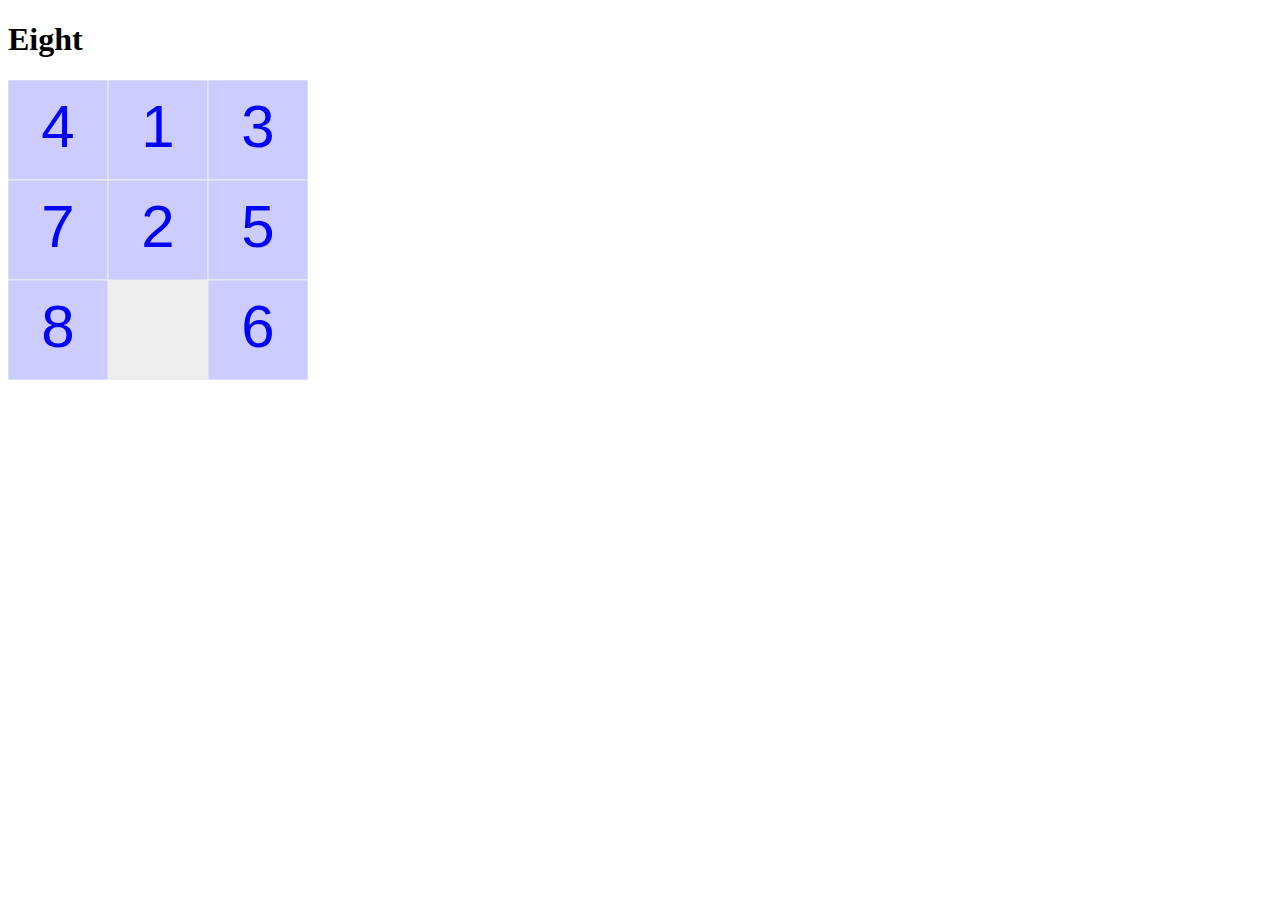
<file: eight.html>
<!doctype html>
<html>
<head>
<meta charset="utf-8">
<title>Eight</title>
</head>
<body>
<h1>Eight</h1>
<canvas id="canvas" width=300 height=300></canvas>
<script src="./js/main.js" type="module"></script>
</body>
</html>
</file>
